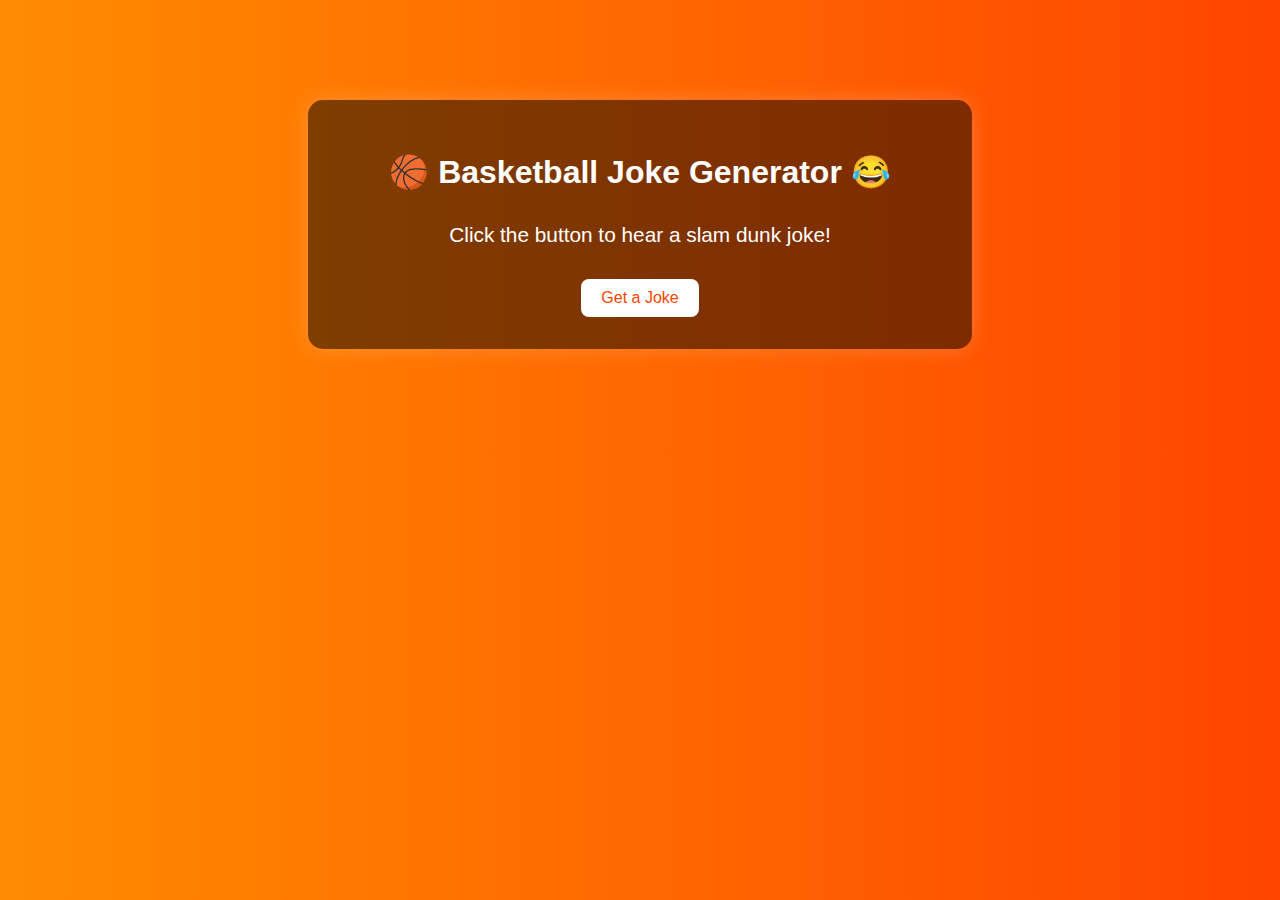
<file: startbootstrap-clean-blog-gh-pages/webapp.html>
<!DOCTYPE html>
<html lang="en">
<head>
  <meta charset="UTF-8" />
  <meta name="viewport" content="width=device-width, initial-scale=1.0"/>
  <title>Basketball Joke Generator</title>
  <link rel="stylesheet" href="css/jokes.css"
</head>
<body>
  <div class="container">
    <h1>🏀 Basketball Joke Generator 😂</h1>
    <p id="joke">Click the button to hear a slam dunk joke!</p>
    <button onclick="tellJoke()">Get a Joke</button>
  </div>

  <script>
    const jokes = [
      "Why can't basketball players go on vacation? They'd get called for traveling!",
      "Why was Cinderella so bad at basketball? She always ran away from the ball.",
      "What do you call a basketball team that loves donuts? Dunkin' Donuts!",
      "Why did the basketball team go to the bank? To get their bounce checks!",
      "Why was the basketball court wet? Because the players dribbled all over it.",
      "What do you call a hamster playing basketball? A ball handler!",
      "Why did the hoop get invited to the party? Because it was a real basket case!"
    ];

    function tellJoke() {
      const jokeElement = document.getElementById("joke");
      const randomIndex = Math.floor(Math.random() * jokes.length);
      jokeElement.textContent = jokes[randomIndex];
    }
  </script>
</body>
</html>
</file>
<file: startbootstrap-clean-blog-gh-pages/css/jokes.css>
body {
    background: linear-gradient(to right, #ff8c00, #ff4500);
    font-family: 'Segoe UI', Tahoma, Geneva, Verdana, sans-serif;
    color: white;
    margin: 0;
    padding: 0;
  }
  
  .container {
    max-width: 600px;
    margin: 100px auto;
    text-align: center;
    background-color: rgba(0, 0, 0, 0.5);
    padding: 2em;
    border-radius: 15px;
    box-shadow: 0 0 20px rgba(255, 255, 255, 0.2);
  }
  
  h1 {
    font-size: 2rem;
    margin-bottom: 1em;
  }
  
  #joke {
    font-size: 1.3rem;
    margin-bottom: 1.5em;
  }
  
  button {
    background-color: #fff;
    color: #ff4500;
    border: none;
    padding: 10px 20px;
    font-size: 1rem;
    border-radius: 8px;
    cursor: pointer;
    transition: background-color 0.3s ease;
  }
  
  button:hover {
    background-color: #ffd1b3;
  }
</file>
